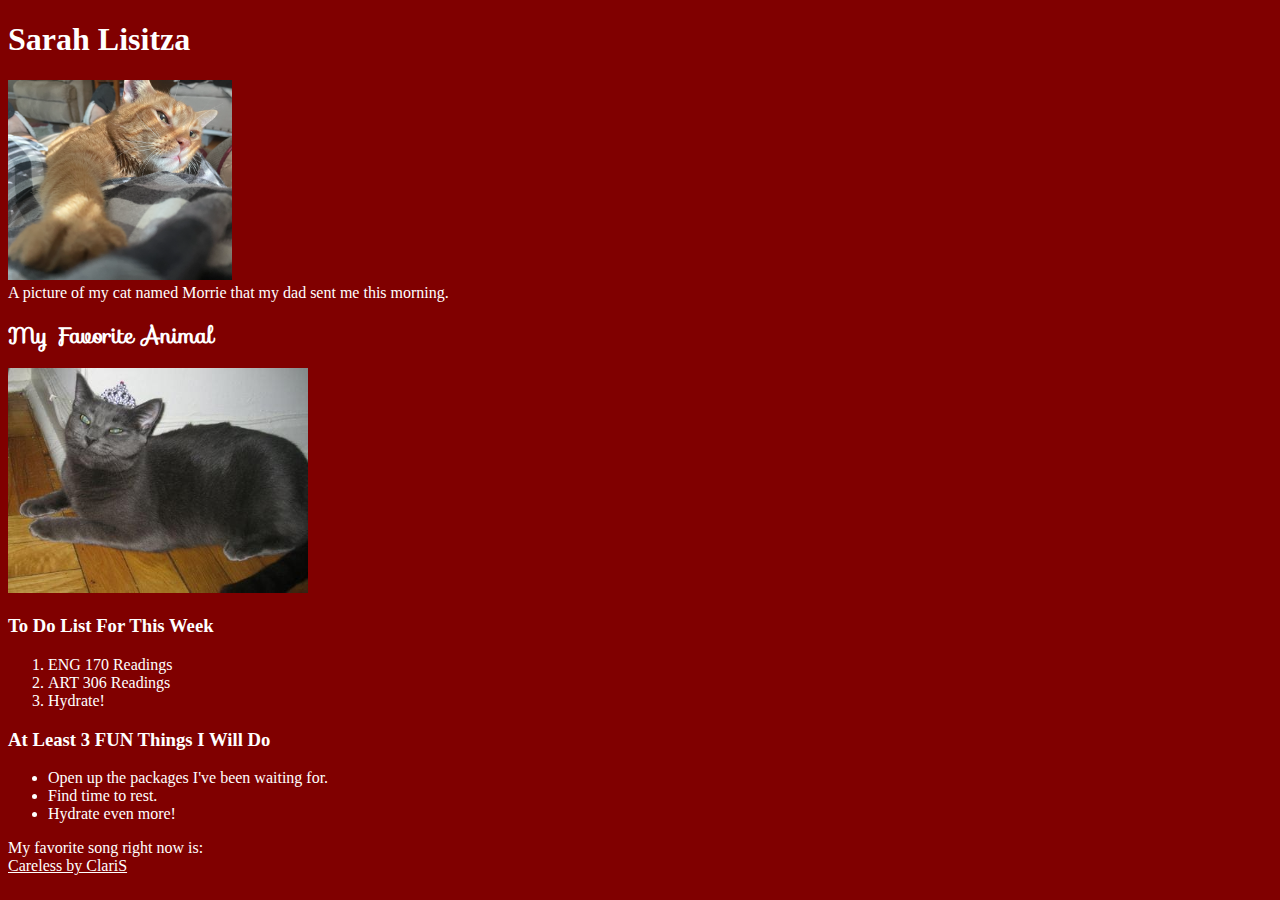
<file: index.html>
<!DOCTYPE html>
<html>
	<head>
		<title>Sarah Lisitza</title>
		
		<!--EXTERNAL STYLESHEET-->
		<link rel="stylesheet" type="text/css" href="css/stylesheet.css">

		<link href='https://fonts.googleapis.com/css?family=Sofia' rel='stylesheet'><style>
			
		</style>

		<!-- GOOGLE FONT LINK -->

	</head>

		<body>
			<h1>Sarah Lisitza</h1>
				<p>
					<img src="images/morrie.png" alt="Image of orange cat being hit by beams of sunlight filtering in through window blinds."height=200px>
					<br>
					A picture of my cat named Morrie that my dad sent me this morning.
				</p>
			<h1 class=animal>My Favorite Animal</h1>	
			<img src="images/russianblue.jpg" width="300px" alt="Russian Blue cat with a tiara on its head.">
			<h3>To Do List For This Week</h3>
				<ol>
					<li>ENG 170 Readings</li>	
					<li>ART 306 Readings</li>
					<li>Hydrate!</li>
				</ol>
			<h3>At Least 3 FUN Things I Will Do</h3>
			<ul>
				<li>Open up the packages I've been waiting for.</li>
				<li>Find time to rest.</li>
				<li>Hydrate even more!</li>
			</ul>
			<p>
				My favorite song right now is:
				<br>
				<a href="https://www.youtube.com/watch?v=8qPvFIqjsf4&ab_channel=ClariS-Topic">Careless by ClariS</a>
			</p>
		</body>
</html>
</file>
<file: css/stylesheet.css>
body {
	background-color: maroon;
}

* {
	color: #FFFFFF; /*rgb(255,255,255)*/
}

hl {
	color: lightyellow;
}

.animal{
	font-family: 'Sofia';
	font-size: 22px
}
</file>
